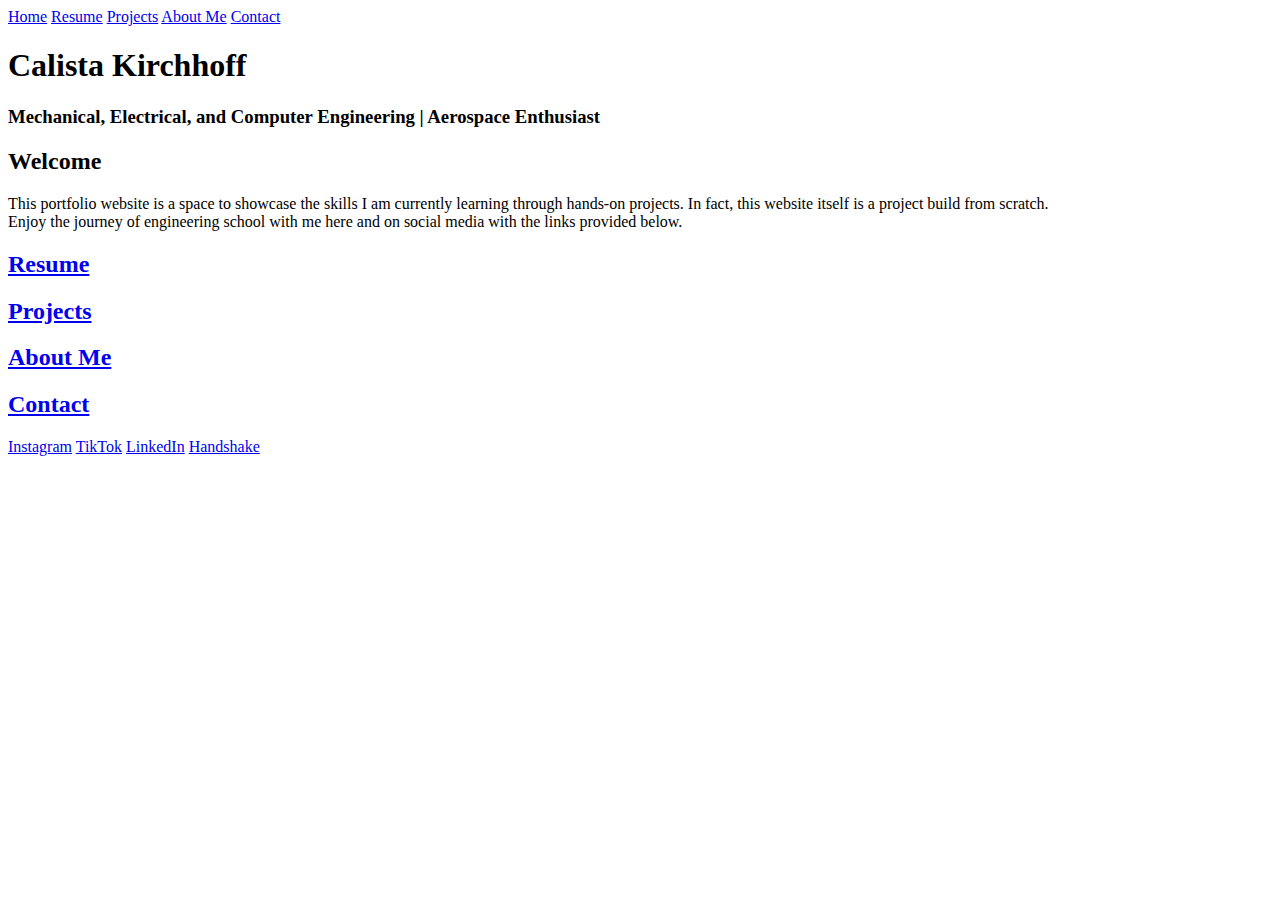
<file: index.html>
<!DOCTYPE html>
<html lang="en">

<head>
    <meta charset="UTF-8">
    <meta name="viewport" content="width=device-width, initial-scale=1.0">
    <title>Engineering Portfolio Website</title>
</head>

<body>

    <!--Navigation Bar--> 
    <div class="navbar">
        <a class="active" href="index.html">Home</a>
        <a href="resume.html">Resume</a>
        <a href="projects.html">Projects</a>
        <a href="about.html">About Me</a>
        <a href="contact.html">Contact</a>
    </div>

    <!--Hero--> 
    <div class="hero">
        <h1>Calista Kirchhoff</h1>
        <h3>Mechanical, Electrical, and Computer Engineering | Aerospace Enthusiast</h3>
        <!--Insert hero image--> 
    </div>

    <!--Greeting and Timeline--> 
    <div class="greeting">
        <h2>Welcome</h2>
        <p>This portfolio website is a space to showcase the skills I am currently learning
            through hands-on projects. In fact, this website itself is a project build from
            scratch.<br>Enjoy the journey of engineering school with me here and on social media
            with the links provided below.</p>
    </div>
    <div class="timeline">
        <!--Insert ME and ECE degree timeline--> 
    </div>

    <!--Big Nav Links--> 
    <div class="bignavbar">
        <a href="resume.html">
            <div class="bigresume">
                <h2>Resume</h2>
                <!--Insert resume image--> 
            </div>
        </a>
        <a href="projects.html">
            <div class="bigprojects">
                <h2>Projects</h2>
                <!--Insert project image--> 
            </div>
        </a>
        <a href="about.html">
            <div class="bigaboutme">
                <h2>About Me</h2>
                <!--Insert about me image--> 
            </div>
        </a>
        <a href="contact.html">
            <div class="bigcontact">
                <h2>Contact</h2>
                <!--Insert contact image--> 
            </div>
        </a>
    </div>

    <!--FootNav--> 
    <div class="footnav">
        <a href="https://www.instagram.com/calista.kirchhoff">Instagram</a>
        <a href="https://www.tiktok.com/@calistakirchhoff">TikTok</a>
        <a href="https://www.linkedin.com/in/calista-kirchhoff-179983320/">LinkedIn</a>
        <a href="https://app.joinhandshake.com/profiles/hxqy9x">Handshake</a>
    </div>
    <!--Create and insert clickable icons-->
    
</body>

</html>
</file>
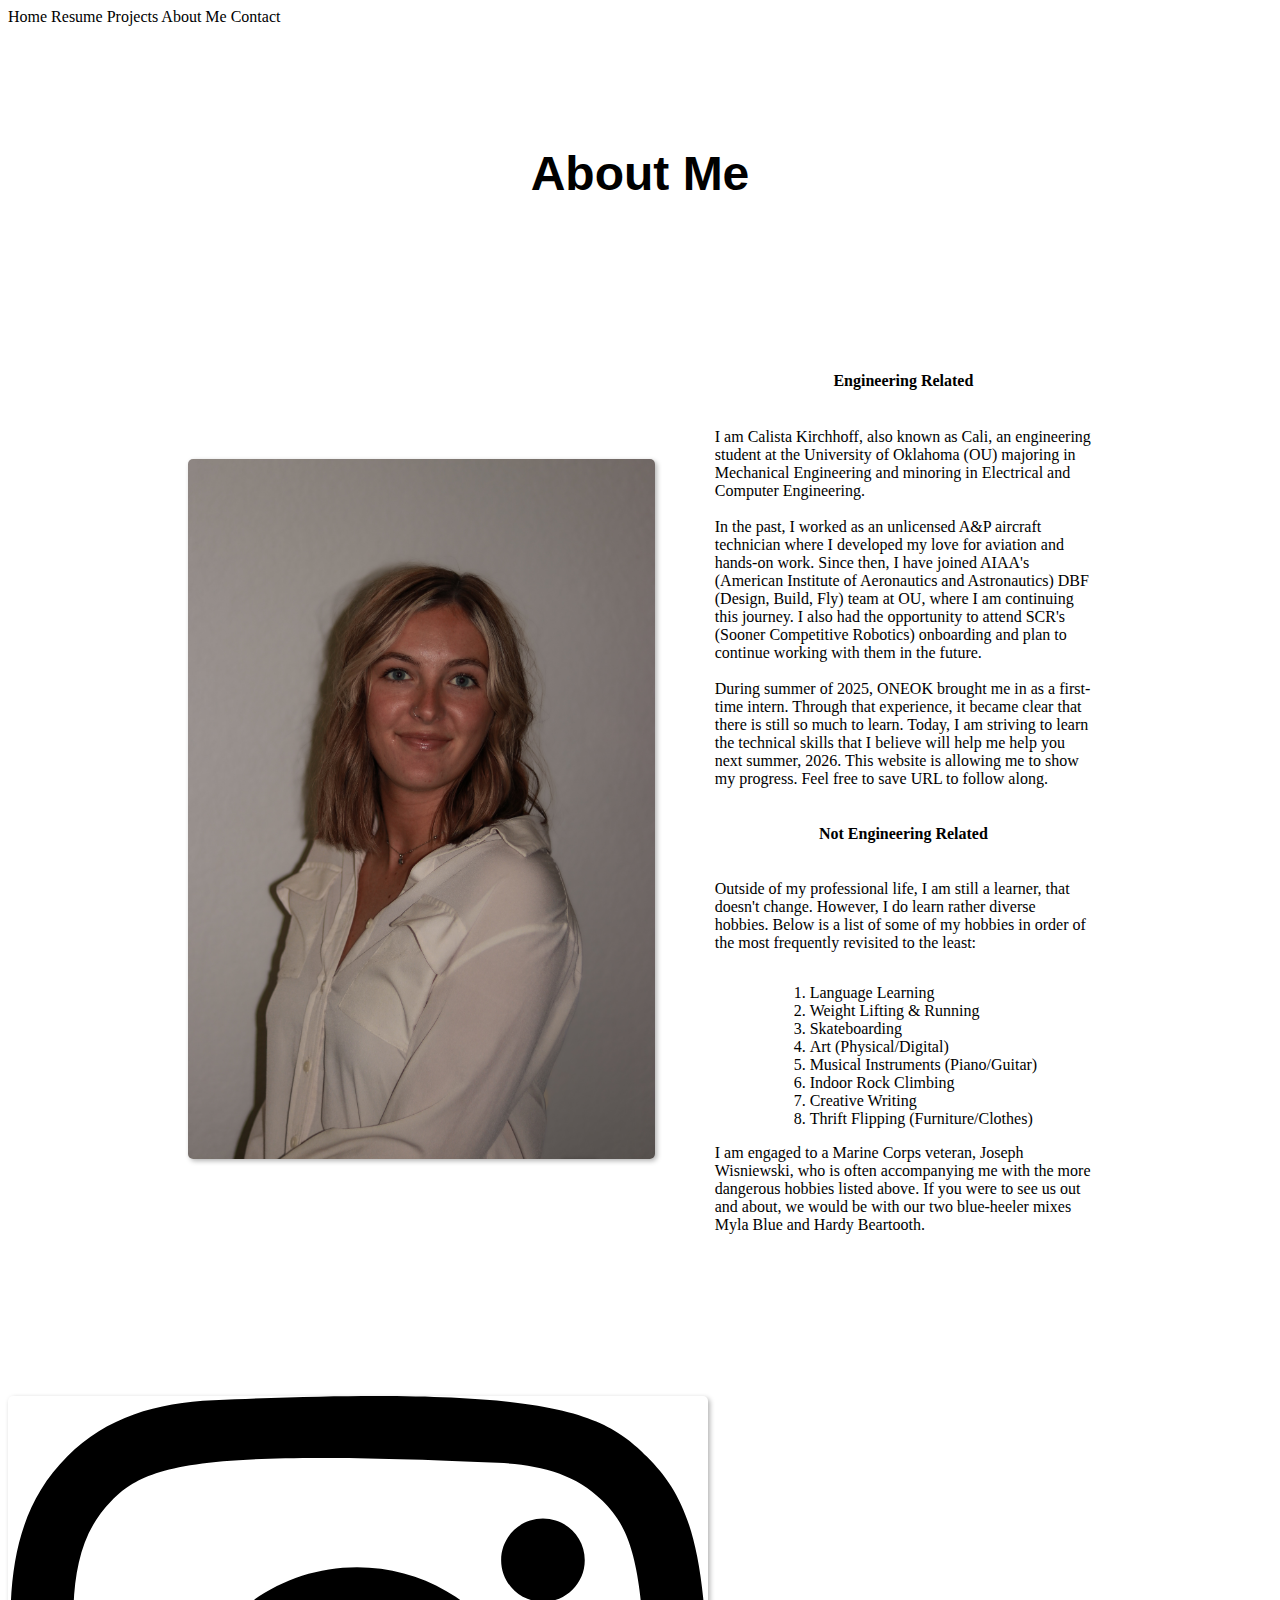
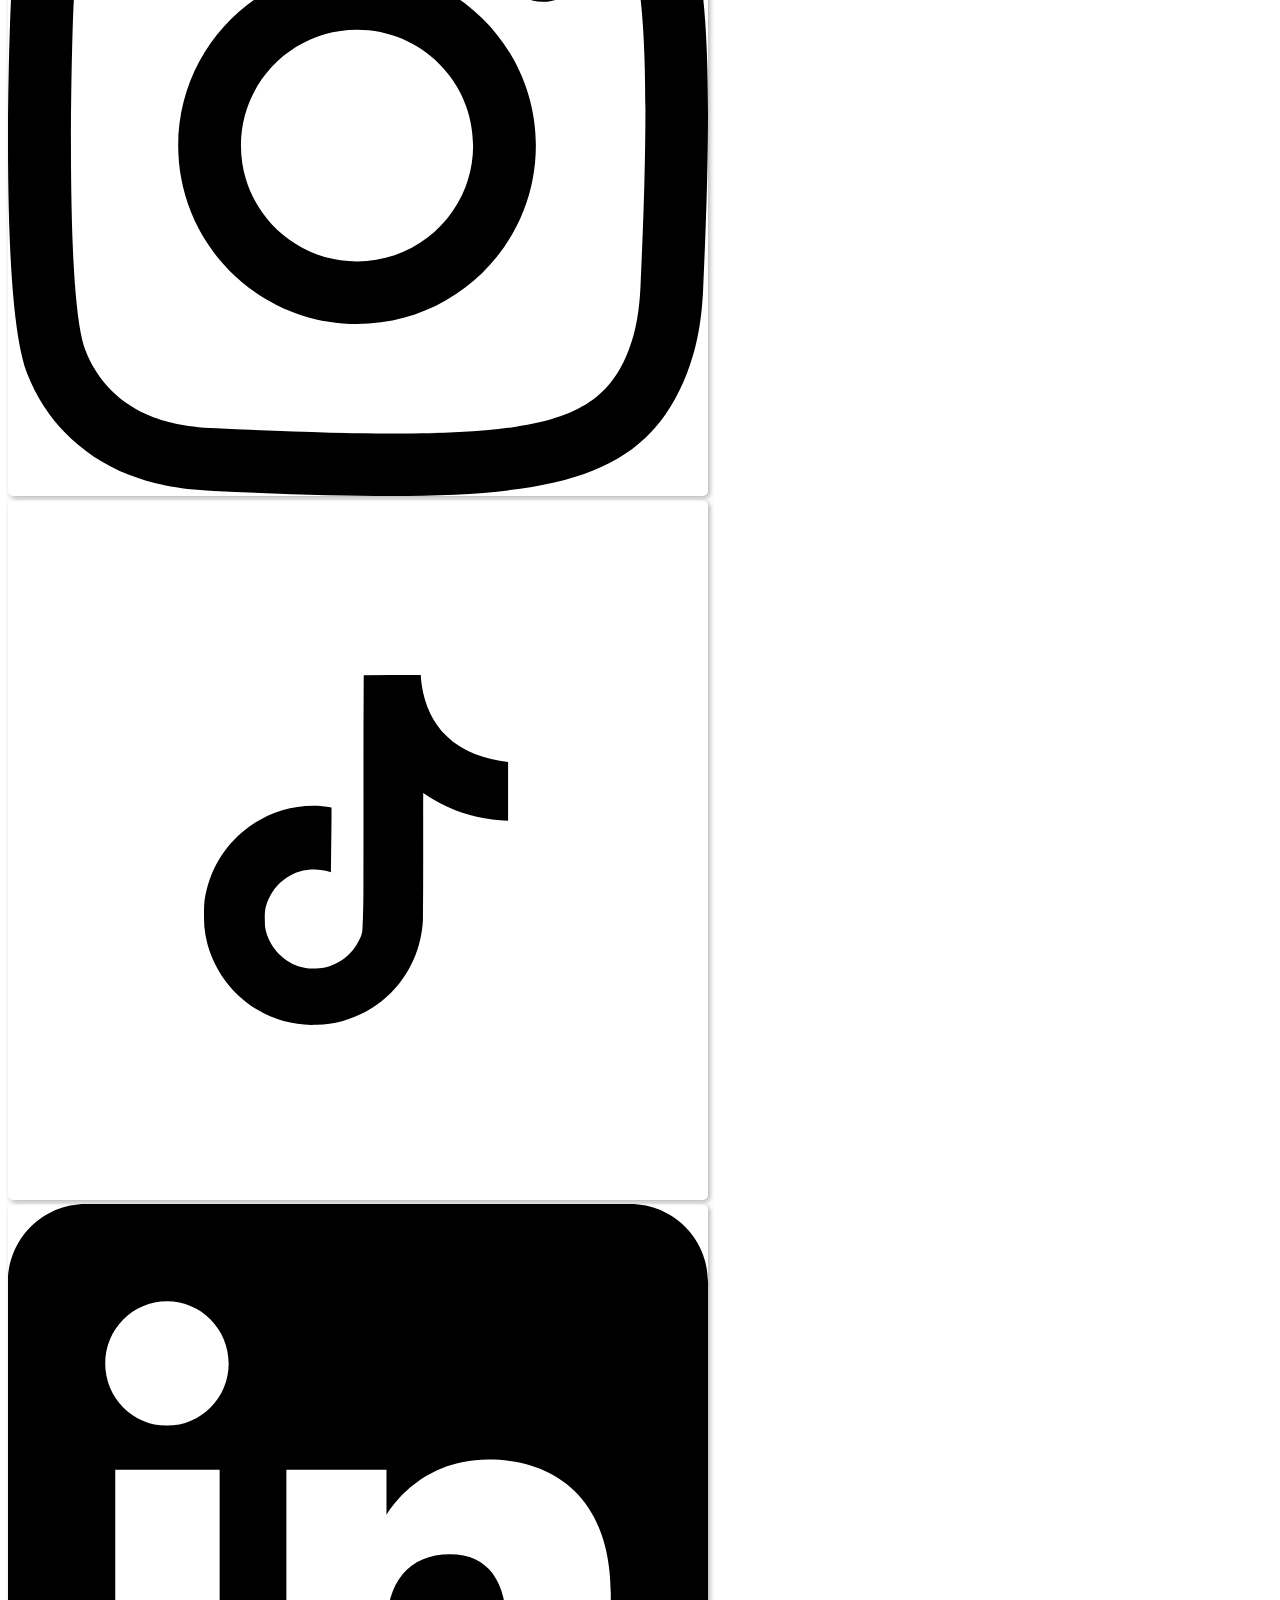
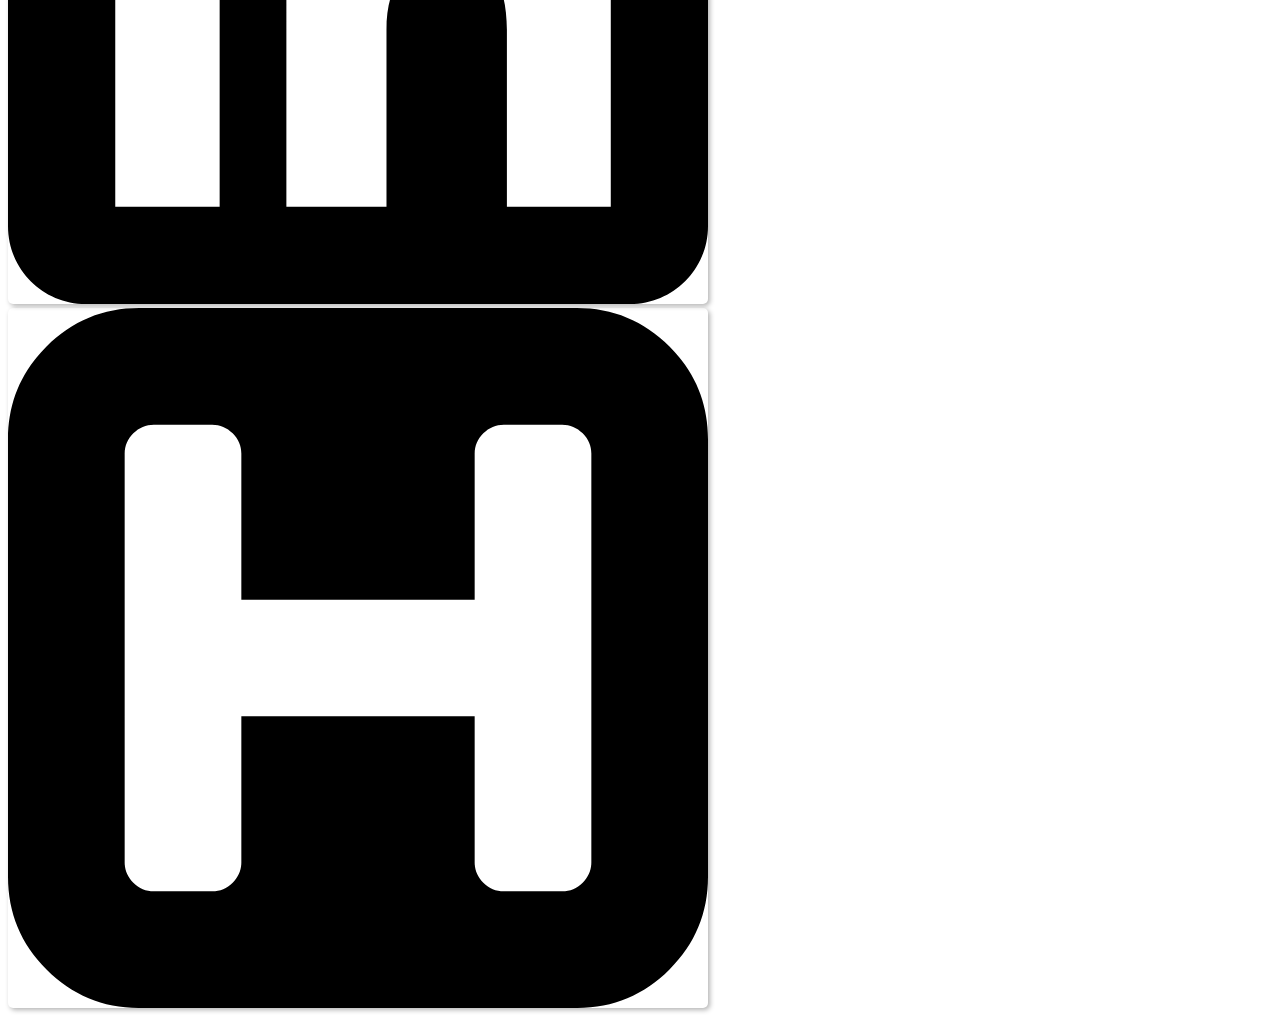
<file: about.html>
<!DOCTYPE html>
<html lang="en">
<head>
    <meta charset="UTF-8">
    <meta name="viewport" content="width=device-width, initial-scale=1.0">
    <link rel = "stylesheet" type = "text/css" href = "styles.css">
    <title>Engineering Portfolio Website About Me Page</title>
</head>
<body>
    
    <!--Navigation Bar--> 
    <nav>
        <a href="index.html">Home</a>
        <a href="resume.html">Resume</a>
        <a href="projects.html">Projects</a>
        <a class="active" href="about.html">About Me</a>
        <a href="contact.html">Contact</a>
    </nav>

    <!--Header-->
    <h1 class = "header">About Me</h1>

    <!--Little Spiel-->
    <div class = "aboutme">
        <div class = "column myphoto">
            <img class = "headshot" src = "portfolio headshot.jpg" alt = "Headshot">
        </div>
        <div class = "column spiel">
            <h4>Engineering Related</h4>
            <p>I am Calista Kirchhoff, also known as Cali, an 
            engineering student at the University of Oklahoma (OU) majoring in Mechanical
            Engineering and minoring in Electrical and Computer Engineering. <br><br>
            In the past, I worked as an unlicensed A&P aircraft technician where I
            developed my love for aviation and hands-on work. Since then, I have joined
            AIAA's (American Institute of Aeronautics and Astronautics) DBF (Design, Build, Fly)
            team at OU, where I am continuing this journey. I also had the opportunity to attend
            SCR's (Sooner Competitive Robotics) onboarding and plan to continue working with 
            them in the future.<br><br>During summer of 2025, ONEOK brought me in as a first-time
            intern. Through that experience, it became clear that there is still so much to learn.
            Today, I am striving to learn the technical skills that I believe will help me help you 
            next summer, 2026. This website is allowing me to show my progress. Feel free to save
            URL to follow along.</p>
            <h4>Not Engineering Related</h4>
            <p>Outside of my professional life, I am still a learner, that doesn't change. However,
            I do learn rather diverse hobbies. Below is a list of some of my hobbies in order of the most 
            frequently revisited to the least:
            <ol>
                <li>Language Learning</li>
                <li>Weight Lifting & Running</li>
                <li>Skateboarding</li>
                <li>Art (Physical/Digital)</li>
                <li>Musical Instruments (Piano/Guitar)</li>
                <li>Indoor Rock Climbing</li>
                <li>Creative Writing</li>
                <li>Thrift Flipping (Furniture/Clothes)</li>
                
            </ol>
            I am engaged to a Marine Corps veteran, Joseph Wisniewski, who is often accompanying me with the more dangerous 
            hobbies listed above. If you were to see us out and about, we would be with our two blue-heeler mixes
            Myla Blue and Hardy Beartooth.
            </p>
        </div>
    </div>

    <!--FootNav--> 
    <div class="footnav">
        <a  href="https://www.instagram.com/calista.kirchhoff" target = "_blank">
            <img class = "instagram" src = "instagram icon.svg" alt = "Instagram Icon"></a>
        <a href="https://www.tiktok.com/@calistakirchhoff" target = "_blank">
            <img class = "tiktok" src = "tiktok icon.svg" alt = "Tiktok Icon"></a>
        <a  href="https://www.linkedin.com/in/calista-kirchhoff-179983320/" target = "_blank">
            <img class = "linkedin" src = "linkedin icon.svg" alt = "Linkedin Icon"></a>
        <a  href="https://app.joinhandshake.com/profiles/hxqy9x" target = "_blank">
            <img class = "handshake" src = "handshake icon.svg" alt = "Handshake Icon"></a>
    </div>

</body>
</html>
</file>
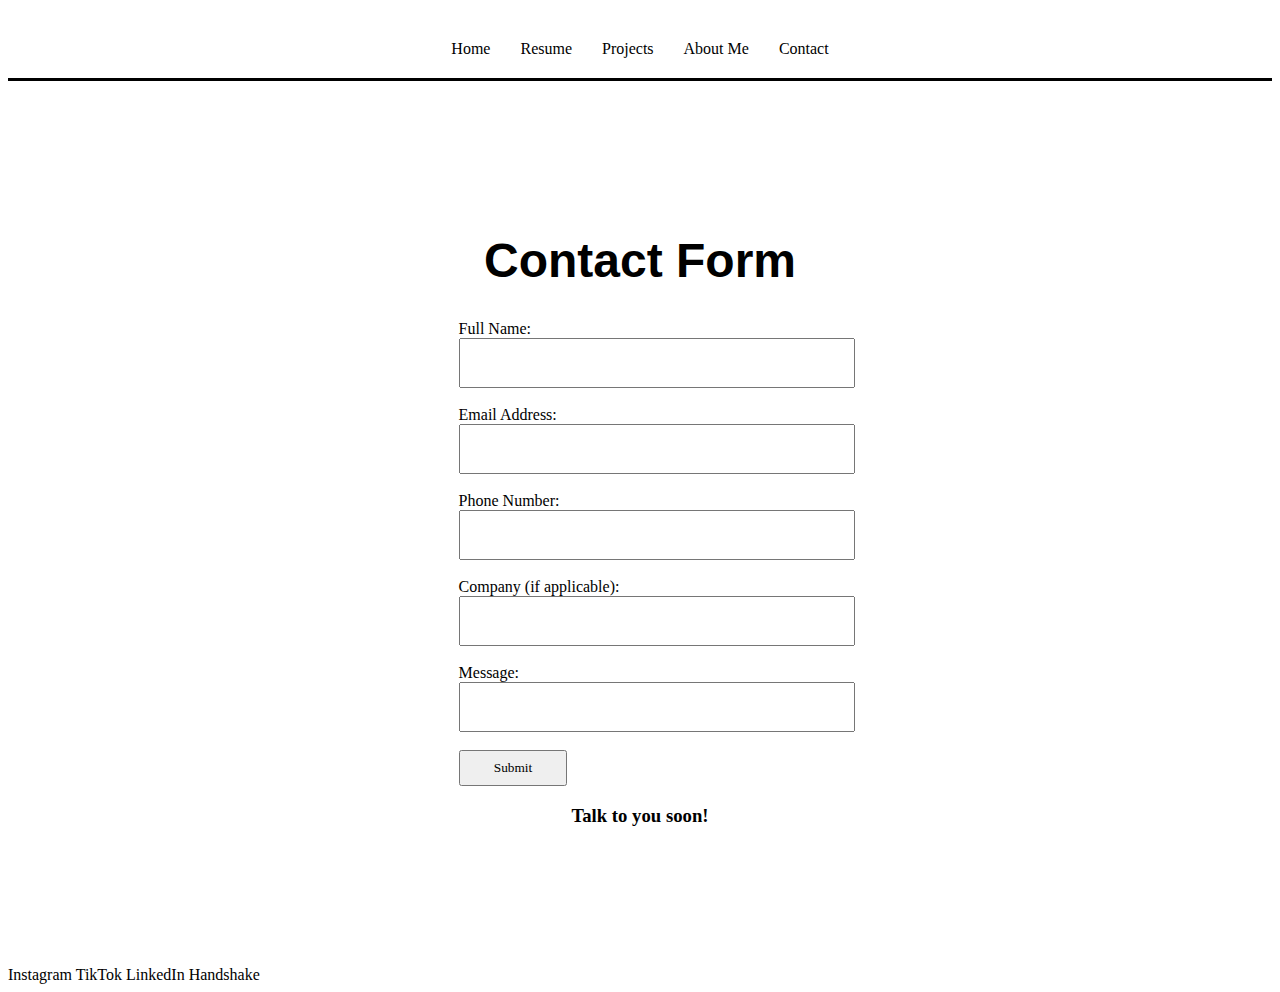
<file: contact.html>
<!DOCTYPE html>
<html lang="en">

<head>
    <meta charset="UTF-8">
    <meta name="viewport" content="width=device-width, initial-scale=1.0">
    <link rel = "stylesheet" type = "text/css" href = "styles.css">
    <title>Engineering Portfolio Website Contact Page</title>
</head>

<body>

    <!--Navigation Bar-->
    <div class="navbar">
        <a class="active" href="index.html">Home</a>
        <a href="resume.html">Resume</a>
        <a href="projects.html">Projects</a>
        <a href="about.html">About Me</a>
        <a href="contact.html">Contact</a>
    </div>

    <!--Contact Form-->
    <div class = "header">
        <h1>Contact Form</h1>
        <form action="https://formsubmit.co/calista.f.kirchhoff-1@ou.edu" method="POST">
            <label for="fullname">Full Name:</label>
            <input type="text" id="fullname" name="fullname"><br><br>

            <label for="email">Email Address:</label>
            <input type="email" id="email" name="email"><br><br>

            <label for="number">Phone Number:</label>
            <input type="text" id="number" name="number"><br><br>

            <label for="company">Company (if applicable):</label>
            <input type="text" id="company" name="company"><br><br>

            <label for="message">Message:</label>
            <input type="text" id="message" name="message"><br><br>

            <input type="submit" value="Submit">
        </form>
        <h3>Talk to you soon!</h3>    
    </div>

    <!--FootNav-->
    <div class="footnav">
        <a href="https://www.instagram.com/calista.kirchhoff">Instagram</a>
        <a href="https://www.tiktok.com/@calistakirchhoff">TikTok</a>
        <a href="https://www.linkedin.com/in/calista-kirchhoff-179983320/">LinkedIn</a>
        <a href="https://app.joinhandshake.com/profiles/hxqy9x">Handshake</a>
    </div>
    <!--Create and insert clickable icons-->

</body>

</html>
</file>
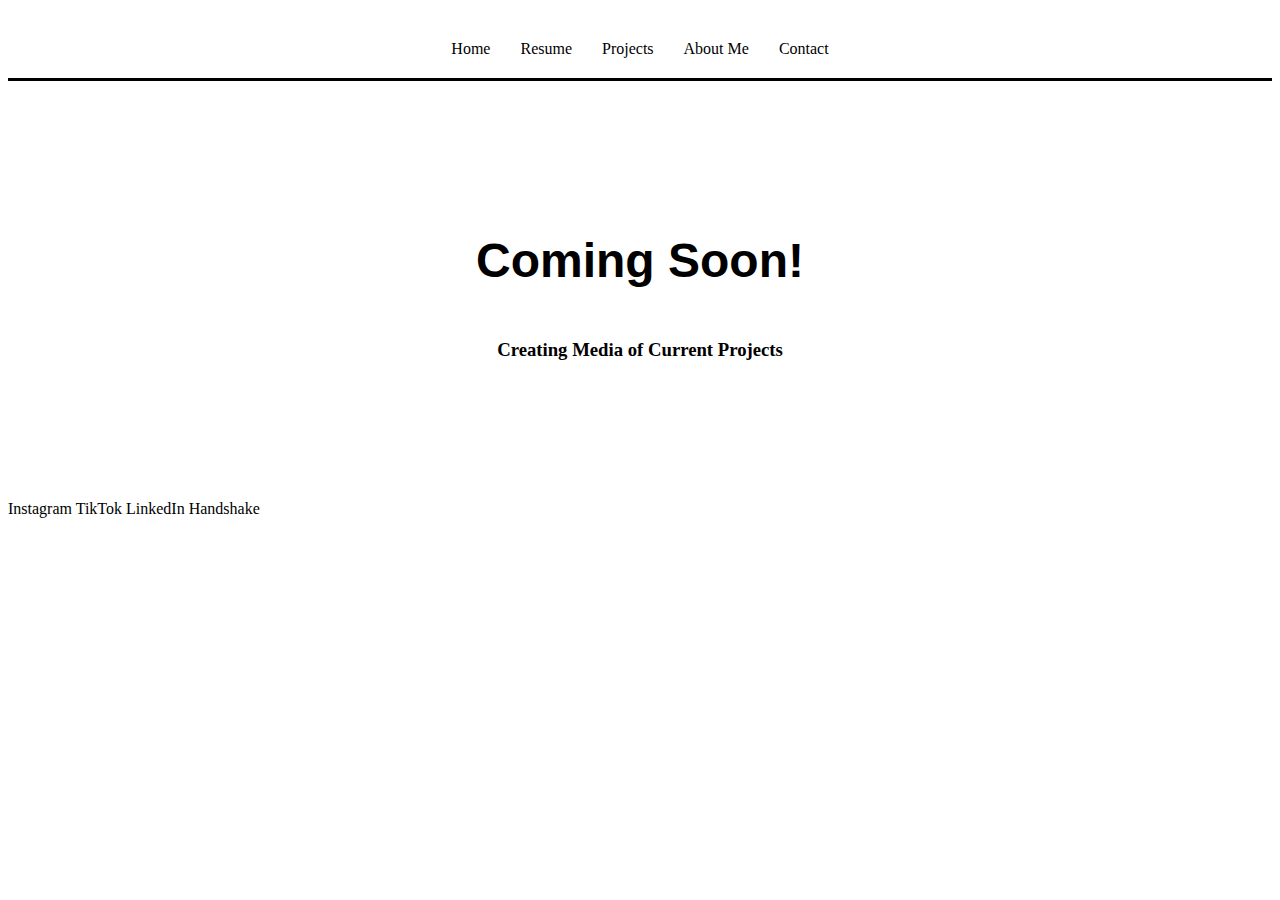
<file: projects.html>
<!DOCTYPE html>
<html lang="en">
<head>
    <meta charset="UTF-8">
    <meta name="viewport" content="width=device-width, initial-scale=1.0">
    <link rel = "stylesheet" type = "text/css" href = "styles.css">
    <title>Engineering Portfolio Website Projects Page</title>
</head>
<body>

    <!--Navigation Bar--> 
    <div class="navbar">
        <a class="active" href="index.html">Home</a>
        <a href="resume.html">Resume</a>
        <a href="projects.html">Projects</a>
        <a href="about.html">About Me</a>
        <a href="contact.html">Contact</a>
    </div>

    <!--Current Message-->
    <div class = "header">
        <h1>Coming Soon!</h1>
        <h3>Creating Media of Current Projects</h3>
    </div>

    <!--FootNav--> 
    <div class="footnav">
        <a href="https://www.instagram.com/calista.kirchhoff">Instagram</a>
        <a href="https://www.tiktok.com/@calistakirchhoff">TikTok</a>
        <a href="https://www.linkedin.com/in/calista-kirchhoff-179983320/">LinkedIn</a>
        <a href="https://app.joinhandshake.com/profiles/hxqy9x">Handshake</a>
    </div>
    <!--Create and insert clickable icons-->
    
</body>
</html>
</file>
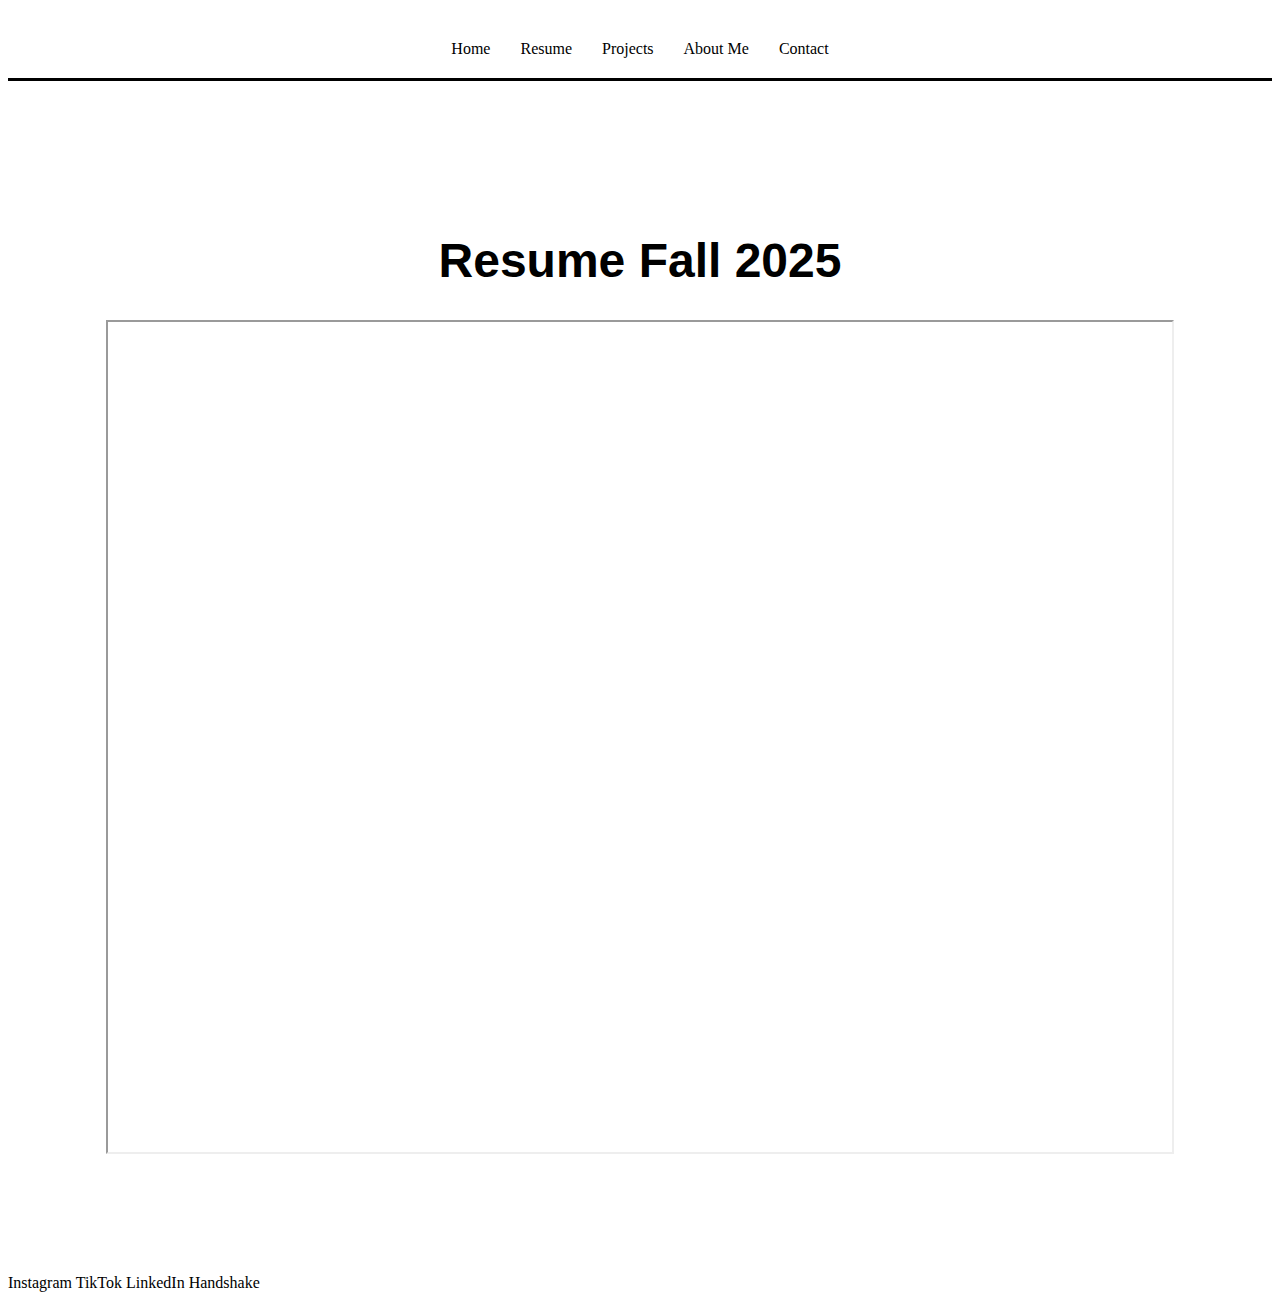
<file: resume.html>
<!DOCTYPE html>
<html lang="en">
<head>
    <meta charset="UTF-8">
    <meta name="viewport" content="width=device-width, initial-scale=1.0">
    <link rel = "stylesheet" type = "text/css" href = "styles.css">
    <title>Engineering Portfolio Website Resume Page</title>
</head>
<body>

    <!--Navigation Bar--> 
    <div class="navbar">
        <a class="active" href="index.html">Home</a>
        <a href="resume.html">Resume</a>
        <a href="projects.html">Projects</a>
        <a href="about.html">About Me</a>
        <a href="contact.html">Contact</a>
    </div>

    <div class = "header">
        <h1>Resume Fall 2025</h1>
        <!--PDF of Resume-->
        <iframe src = "Resume 2025 Revised copy.pdf" title = "Resume PDF" 
        width = "100%" height = "830px"></iframe>
    </div>

        <!--FootNav--> 
    <div class="footnav">
        <a href="https://www.instagram.com/calista.kirchhoff">Instagram</a>
        <a href="https://www.tiktok.com/@calistakirchhoff">TikTok</a>
        <a href="https://www.linkedin.com/in/calista-kirchhoff-179983320/">LinkedIn</a>
        <a href="https://app.joinhandshake.com/profiles/hxqy9x">Handshake</a>
    </div>
    <!--Create and insert clickable icons-->
    
</body>
</html>
</file>
<file: styles.css>
.navbar {
    display: flex;
    justify-content: center;
    margin: 20px 0px 20px 0px;
    padding: 20px;
    gap: 30px;
    border-bottom: solid black;
}

a {
    text-decoration: none;
    color: black;
}

* {
    font-family: 'Times New Roman', Times, serif
}

h1 {
    font-family: 'Segoe UI', Tahoma, Geneva, Verdana, sans-serif;
    font-size: 3em;
}

h2 {
    font-family: 'Segoe UI', Tahoma, Geneva, Verdana, sans-serif;
}

.hero {
    margin: 20px 0px 20px 0px;
    display: flex;
    justify-content: center;
    align-items: center;
    flex-direction: column;
    padding: 200px;
}

.header {
    margin: 20px 0px 20px 0px;
    display: flex;
    justify-content: center;
    align-items: center;
    flex-direction: column;
    padding: 100px;
}

.column {
    flex: 1;
    padding: 30px;
    box-sizing: border-box;
}

.aboutme {
    display: flex;
    flex-direction: row;
    padding: 0px 0px 100px 0px;
    margin: 0px 150px 0px 150px;
}

img {
    width: auto;
    height: 700px;
    border-radius: 5px;
    box-shadow: 2px 2px 5px rgba(0, 0, 0, 0.3);
}
.myphoto {
    display: flex;
    align-items: center;
    justify-content: center;
}

.spiel {
    display: flex;
    flex-direction: column;
    justify-content: center;
    align-items: center;
}

.greeting {
    display: flex;
    flex-direction: column;
    justify-content: center;
    align-items: center;
    margin: 20px 400px 20px 400px;
    text-align: center;
}

input[type = text] {
    width: 100%;
    padding: 15px;
}

input[type = email] {
    width: 100%;
    padding: 15px;
}

input[type = submit] {
    width: 30%;
    padding: 8px;
}

iframe {
    margin: 0px200px;
}
.bignavbar {
    display: flex;
    align-items: center;
    justify-content: center;
    gap: 20px;
}
</file>
